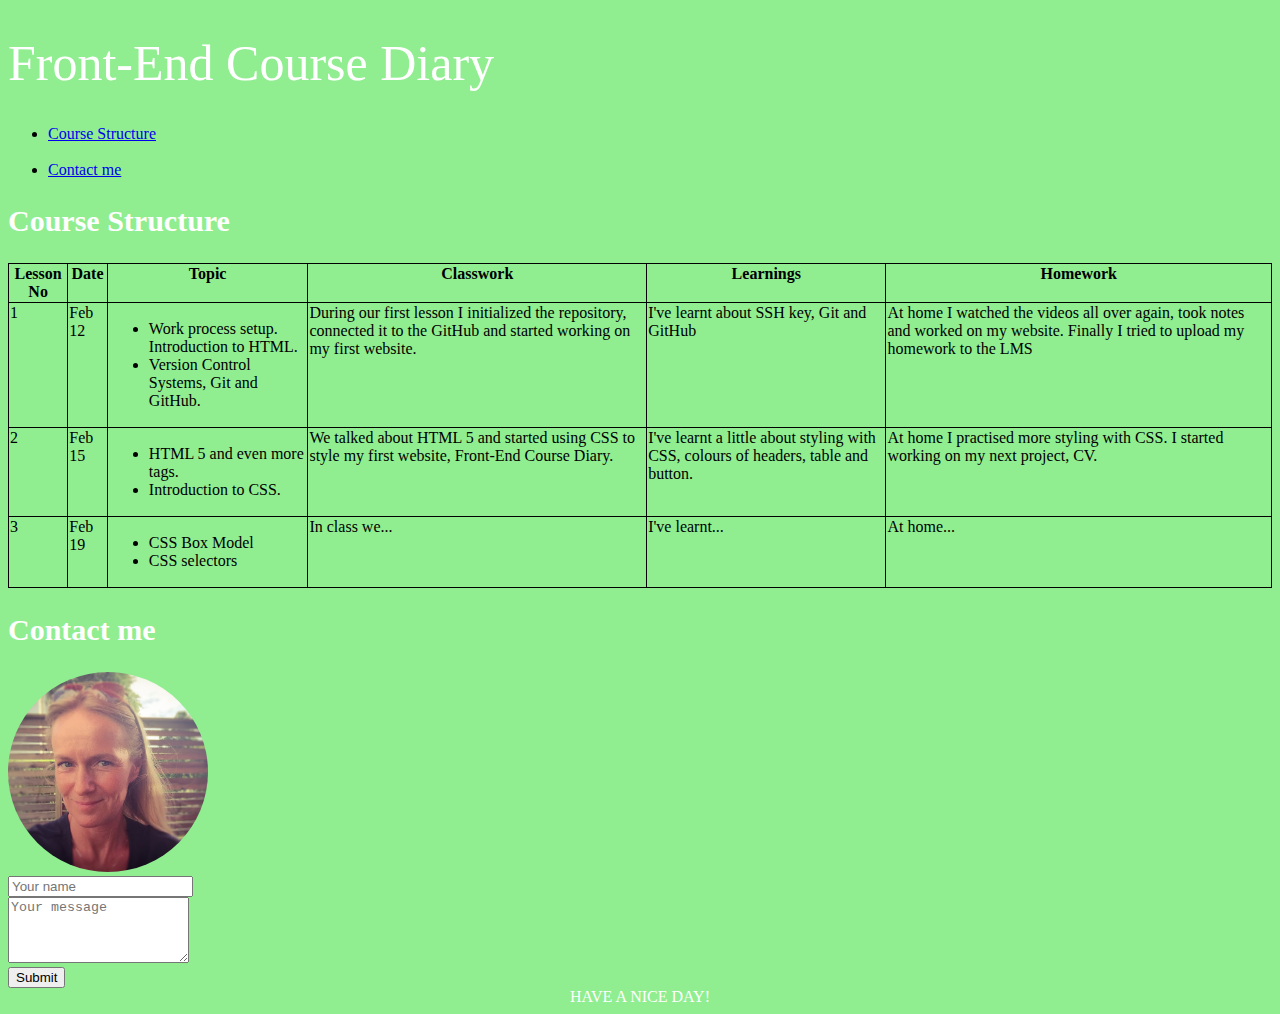
<file: index.html>
<!DOCTYPE html>
<html lang="en">
<head>
    <meta charset="UTF-8">
    <meta name="viewport" content="width=device-width, initial-scale=1.0">
    <title>Document</title>
    <link rel="stylesheet" href="Styles/index.css">
</head>

<style>
    body {
        background-color: lightgreen;
    }

    h1 {
        color: white;
        font-size: 50px;
        font-weight: 200;
    }

    h2 {
        color:white;
        font-size: 30px;
        font-weight: 200px; 
    }

img {
    border-radius: 50%;
}

footer {
    color: white
}

table {
    border-collapse: collapse;
}

table, td, th {
    border: 1px solid black;
    vertical-align: top;
}
</style>

<body>
    <h1>Front-End Course Diary</h1>
    <nav>
        <ul>
            <li><a href="#course-block">Course Structure</a></li> 
            <br>
            <li><a href="#contact me-block">Contact me</a></li> 
        </ul>
</nav>

<section id="course-block">
    <h2>Course Structure</h2>
<table>
    <tr>
        <th>Lesson No</th>
        <th>Date</th>
        <th>Topic</th>
        <th>Classwork</th>
        <th>Learnings</th>
        <th>Homework</th>
    </tr>

    <tr>
        <td>1</td>
        <td>Feb 12</td>
    <td>
        <ul>
            <li>Work process setup. Introduction to HTML.</li>
            <li>Version Control Systems, Git and GitHub.</li>
        </ul>
        </td>
    <td>
        During our first lesson I initialized the repository, 
        connected it to the GitHub and started working on my 
        first website.
    </td>
    <td>I've learnt about SSH key, Git and GitHub </td>
        <td>At home I watched the videos all over again, took notes 
            and worked on my website. Finally I tried to upload my 
            homework to the LMS
    </td>
    </tr>

    <tr>
        <td>2</td>
        <td>Feb 15</td>
    <td>
        <ul>
            <li>HTML 5 and even more tags.</li> 
            <li>Introduction to CSS.</li>
        </ul>
        <td>We talked about HTML 5 and started using CSS to style my 
            first website, Front-End Course Diary.</td>
    </td>
    <td>I've learnt a little about styling with CSS, colours of headers, 
        table and button.</td>
    <td>At home I practised more styling with CSS. I started working on my next project, CV.</td>
    </tr>
    <tr>
        <td>3</td>
        <td>Feb 19</td>
        <td>
            <ul>
                <li>CSS Box Model</li>
                <li>CSS selectors</li>
            </ul>
        <td>In class we...</td>
        <td>I've learnt...</td>
        <td>At home...</td>
    </td>
    </tr>
</table>
</section>

<section id="contact me-block">
    <h2>Contact me</h2>
   
    <img src="Assets/Images/photo.jpg" alt="My picture" 
    width="200" height="200">

    <form>
    <input type="text" placeholder="Your name"><br>
        <textarea placeholder="Your message" rows="4"></textarea><br>
        <button type="Submit">Submit</button>
    </form>
    </section>

<footer>
    <center>HAVE A NICE DAY!</center> 
</footer>
</body>
</html>
</file>
<file: Styles/index.css>
.heading {
    color: #2f9077;
}
</file>
